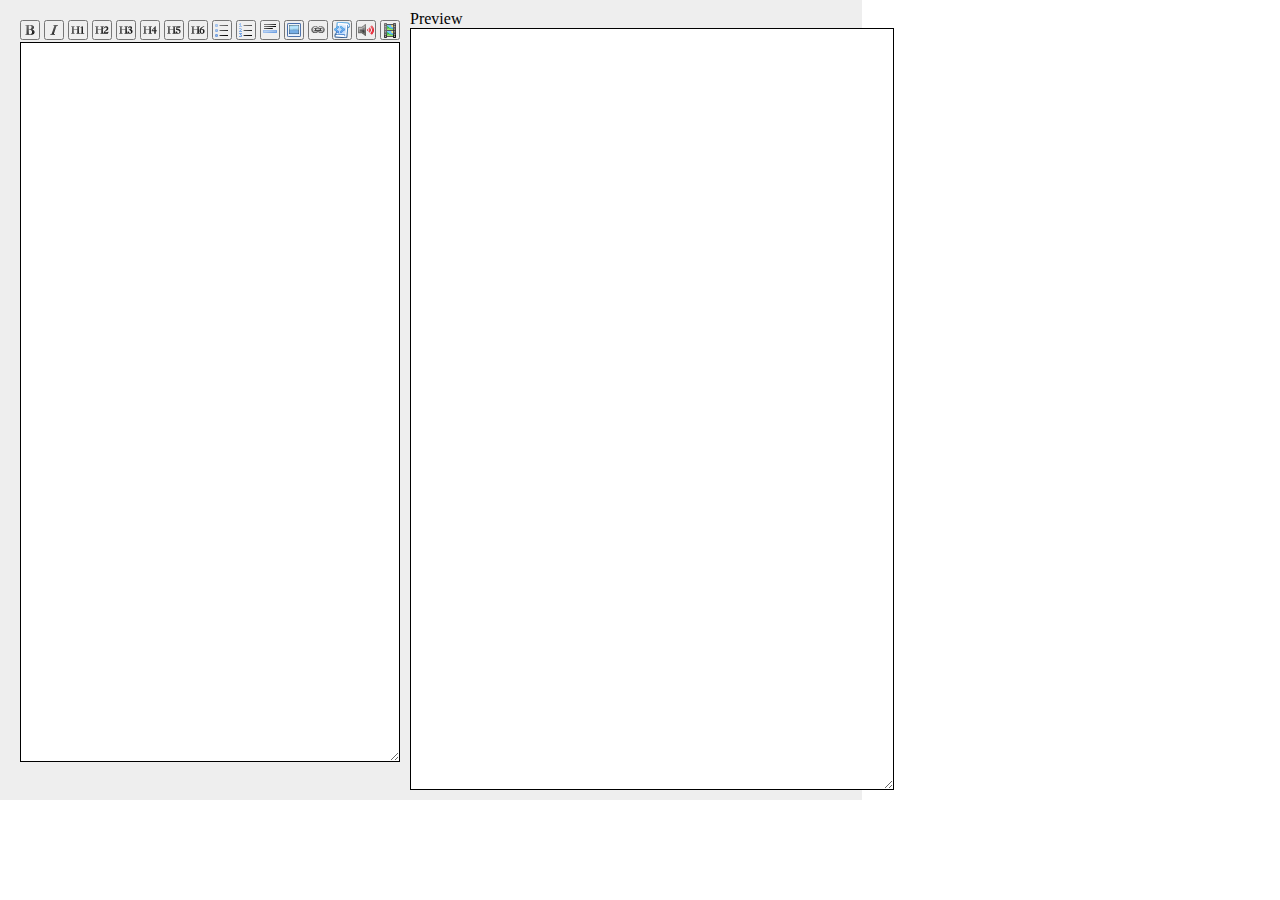
<file: editor.html>
<head>
	<style>
		.editorButton{
            padding:0;
        }
        .editorPreview{
            border:1px solid black;
            background-color: #fff;
            width: 100%;
            max-width: 1000px;
            min-width: 400px;
            height: 80%;
            overflow-y: scroll;
            resize:both;
            font-family: sans-serif;
            padding:20px;
        }
        .editorContainer{
            background-color: #eee;
            padding:10px;
            display: block;
            clear: both;
        }
        .editor{
            padding:10px;
        }
        .editorTextArea{
            border:1px solid black;
            width:100%;
            height:80%;
        }
	</style>
    <script src="jquery-2.1.0.min.js"></script>
    <script src="markdownParser.js"></script>
    <script>
        $(document).ready(function()
        {
            //alert('lol');
            editorPreview();
            enableTab('editorTextArea');
        });
        function editorDoLivePreview()
        {
            var node = $('.editorPreview');
            node.html(markdownToHTML($('.editorTextArea').val()));
        }
        function editorLatentPreview()
        {
            editorDoLivePreview();
        }
        function editorPreview()
        {
            editorDoLivePreview();
        }

        function enableTab(e) { //http://jsfiddle.net/2wAzx/13/

            if (e.keyCode === 9) {
                // get caret position/selection
                var val = this.value,
                        start = this.selectionStart,
                        end = this.selectionEnd;

                // set textarea value to: text before caret + tab + text after caret
                this.value = val.substring(0, start) + '\t' + val.substring(end);

                // put caret at right position again
                this.selectionStart = this.selectionEnd = start + 1;

                // prevent the focus lose
                return false;
            }
        }
    </script>
</head>
<body style="padding:0;margin:0;">
    <div class="editorContainer" style="float:left">
        <div class="editor" style="float:left">
            <div class="editorToolbar">
                <button class="editorButton"><img src="icons/text_bold.png"></button>
                <button class="editorButton"><img src="icons/text_italic.png"></button>
                <button class="editorButton"><img src="icons/text_heading_1.png"></button>
                <button class="editorButton"><img src="icons/text_heading_2.png"></button>
                <button class="editorButton"><img src="icons/text_heading_3.png"></button>
                <button class="editorButton"><img src="icons/text_heading_4.png"></button>
                <button class="editorButton"><img src="icons/text_heading_5.png"></button>
                <button class="editorButton"><img src="icons/text_heading_6.png"></button>
                <button class="editorButton"><img src="icons/text_list_bullets.png"></button>
                <button class="editorButton"><img src="icons/text_list_numbers.png"></button>
                <button class="editorButton"><img src="icons/text_horizontalrule.png"></button>
                <button class="editorButton"><img src="icons/image.png"></button>
                <button class="editorButton"><img src="icons/link.png"></button>
                <button class="editorButton"><img src="icons/script_code.png"></button>
                <button class="editorButton"><img src="icons/sound.png"></button>
                <button class="editorButton"><img src="icons/film.png"></button>
            </div>
            <div class="editorBody">
                <textarea class="editorTextArea"
                          onchange="editorPreview()"
                          oninput="editorLatentPreview()"
                          onkeydown="enableTab(event)">
                </textarea>
            </div>
        </div>
        <div style="float:left;">
            Preview
            <div class="editorPreview">
            </div>
        </div>
    </div>
</body>
</file>
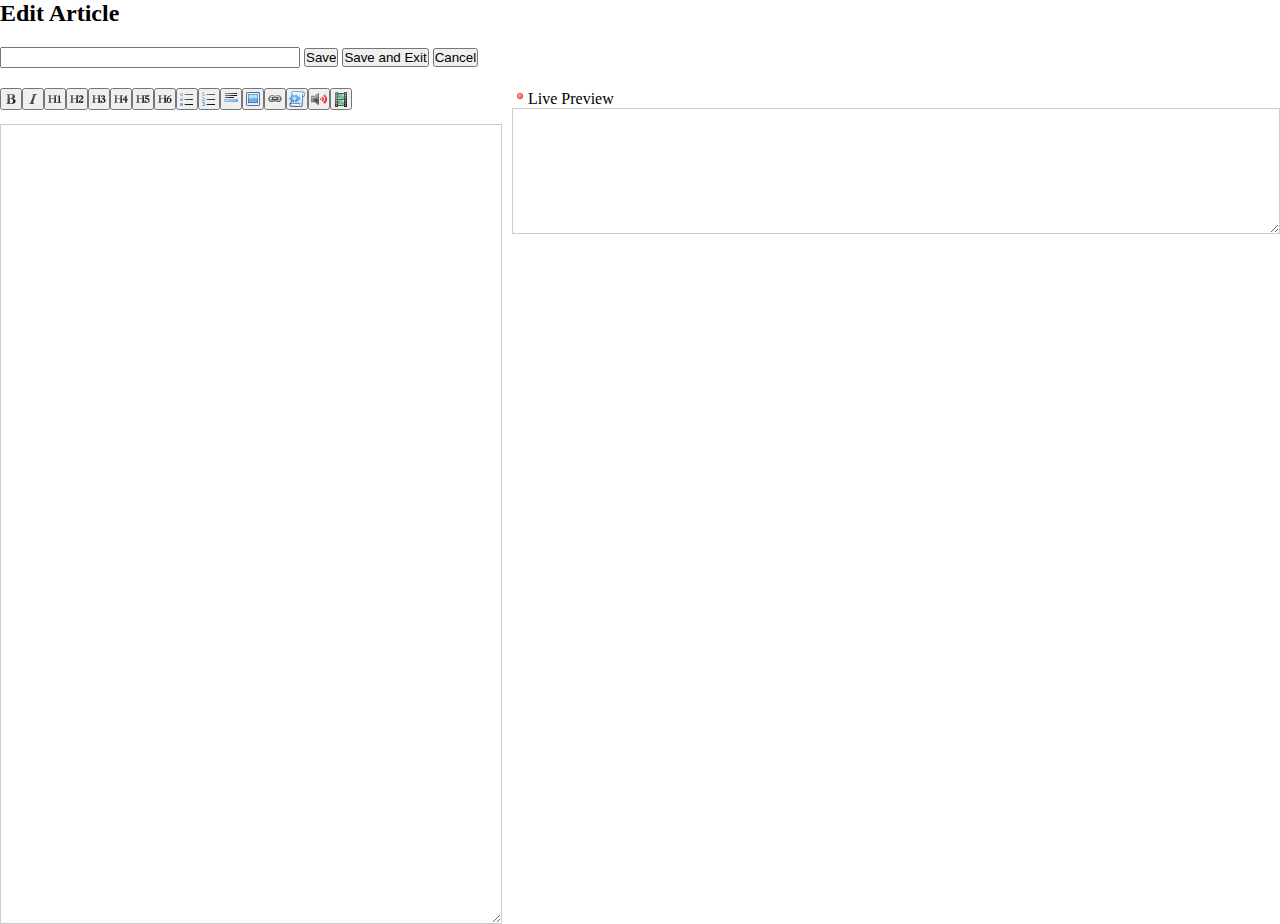
<file: editor2.html>
<head>
    <link rel="shortcut icon" href="favicon.png">
	<style>
		.editorButton{
            padding:0;
        }
        .editorPreview{
            border:1px solid #ccc;
            background-color: #fff;
            overflow-y: scroll;
            resize:both;
            font-family: sans-serif;
            padding:20px;
        }
        .editorContainer{
            width: 100%;
        }
        .editor{
            width: 40%;
        }
        .editorRightPanel{
            width: 60%;
        }
        .editorTextArea{
            border:1px solid #ccc;
            width: 98%;
            height: 800px;
            font-family: monospace;
        }
        .editorToolbar{
            word-spacing: -4px;
            line-height: 24px;;
        }
        .editorToolbarButton{
            padding:1px;
        }
	</style>
    <script src="jquery-2.1.0.min.js"></script>
    <script src="devcms.js"></script>
    <script>
        $(document).ready(function()
        {
            //alert('lol');
            editorPreview();
            enableTab('editorTextArea');
        });
        function editorDoLivePreview()
        {
            var node = $('.editorPreview');
            node.html(markdownToHTML($('.editorTextArea').val()));
        }
        function editorLatentPreview()
        {
            editorDoLivePreview();
        }
        function editorPreview()
        {
            editorDoLivePreview();
        }

        function enableTab(e) { //http://jsfiddle.net/2wAzx/13/

            if (e.keyCode === 9) {
                // get caret position/selection
                var val = this.value,
                        start = this.selectionStart,
                        end = this.selectionEnd;

                // set textarea value to: text before caret + tab + text after caret
                this.value = val.substring(0, start) + '\t' + val.substring(end);

                // put caret at right position again
                this.selectionStart = this.selectionEnd = start + 1;

                // prevent the focus lose
                return false;
            }
        }
    </script>
</head>
<body style="padding:0;margin:0;">
    <div class="articleCommand" style="margin-bottom: 20px;">
        <h2>Edit Article</h2>
        <input type="text" class="editorArticleTitle" style="width:300px">
        <button class="editorButton save">Save</button>
        <button class="editorButton saveAndExit">Save and Exit</button>
        <button class="editorButton cancel">Cancel</button>
    </div>
    <div class="editorContainer" >
        <div class="editor" style="float:left">
            <div class="editorToolbar" style="margin-bottom:10px">
                <button class="editorToolbarButton" onclick="editorFormat($('textarea')[0],'**','Bold','** ')"><img src="icons/text_bold.png"></button>
                <button class="editorToolbarButton" onclick="editorFormat($('textarea')[0],'*','Italic','* ')"><img src="icons/text_italic.png"></button>
                <button class="editorToolbarButton" onclick="editorFormat($('textarea')[0],'#','Heading 1','# ')"><img src="icons/text_heading_1.png"></button>
                <button class="editorToolbarButton" onclick="editorFormat($('textarea')[0],'##','Heading 2','## ')"><img src="icons/text_heading_2.png"></button>
                <button class="editorToolbarButton" onclick="editorFormat($('textarea')[0],'###','Heading 3','### ','')"><img src="icons/text_heading_3.png"></button>
                <button class="editorToolbarButton" onclick="editorFormat($('textarea')[0],'####','Heading 4','#### ','')"><img src="icons/text_heading_4.png"></button>
                <button class="editorToolbarButton" onclick="editorFormat($('textarea')[0],'#####','Heading 5','##### ','')"><img src="icons/text_heading_5.png"></button>
                <button class="editorToolbarButton" onclick="editorFormat($('textarea')[0],'######','Heading 6','###### ')"><img src="icons/text_heading_6.png"></button>
                <button class="editorToolbarButton" onclick="editorFormat($('textarea')[0],'- ','List Item','\n')"><img src="icons/text_list_bullets.png"></button>
                <button class="editorToolbarButton" onclick="editorFormat($('textarea')[0],'1. ','List Item','\n')"><img src="icons/text_list_numbers.png"></button>
                <button class="editorToolbarButton" onclick="editorFormat($('textarea')[0],'------','','\n')"><img src="icons/text_horizontalrule.png"></button>
                <button class="editorToolbarButton" onclick="editorFormat($('textarea')[0],'![](','picture.jpg',') ')"><img src="icons/image.png"></button>
                <button class="editorToolbarButton" onclick="editorFormat($('textarea')[0],'[link](','http://www.google.com',') ')"><img src="icons/link.png"></button>
                <button class="editorToolbarButton" onclick="editorFormat($('textarea')[0],'    ','int main()','\n')"><img src="icons/script_code.png"></button>
                <button class="editorToolbarButton" onclick="editorFormat($('textarea')[0],'![](','music.mp3',') ')"><img src="icons/sound.png"></button>
                <button class="editorToolbarButton" onclick="editorFormat($('textarea')[0],'![](','video.mp4',') ')"><img src="icons/film.png"></button>
            </div>
            <div class="editorBody">
                <textarea class="editorTextArea" id="editorTextArea"
                          onchange="editorPreview()"
                          oninput="editorLatentPreview()"
                          onkeydown="enableTab(event)">
                </textarea>
            </div>
        </div>
        <div class='editorRightPanel' style="float:left;">
            <img src="icons/bullet_red.png">Live Preview
            <div class="editorPreview">
            </div>
        </div>
    </div>
</body>
</file>
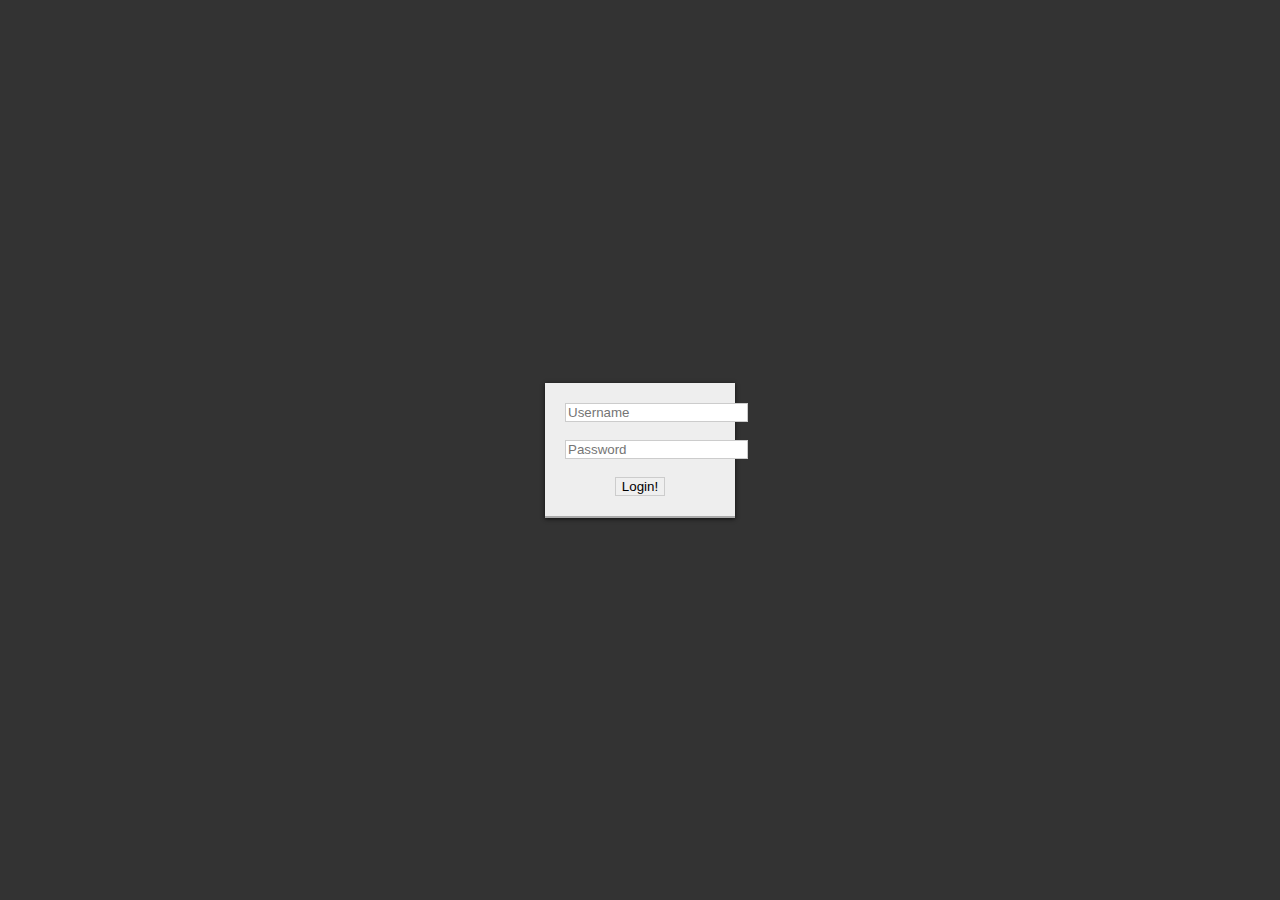
<file: login.html>
<!DOCTYPE html>
<html style="height:100%;width:100%;margin:0;padding:0;">
<head>
    <link rel="shortcut icon" href="favicon.png">
    <title>nanoCMS - login</title>
    <style>

        button{
            border:1px solid #ccc;
        }
        input{
            border:1px solid #ccc;
        }
    </style>
</head>
<body style="width:100%;height:100%;background-color:#333;padding:0;margin:0;">
    <table style="height:100%; width:100%">
        <tr><td>
    <div style="background-color:#eee;margin:auto;width:150px;padding:20px;box-shadow: 0px 1px 4px #111;border-bottom:2px solid #aaa;text-align: center">

         <form  action="login.php" method="post">
            <input type='text' name='username' placeholder="Username"></br> </br>
            <input type='password' name='password' placeholder="Password"></br>   </br>
            <input type='submit' value="Login!">
         </form>
    </div>
        </td></tr>  </table>
</body>
</html>
</file>
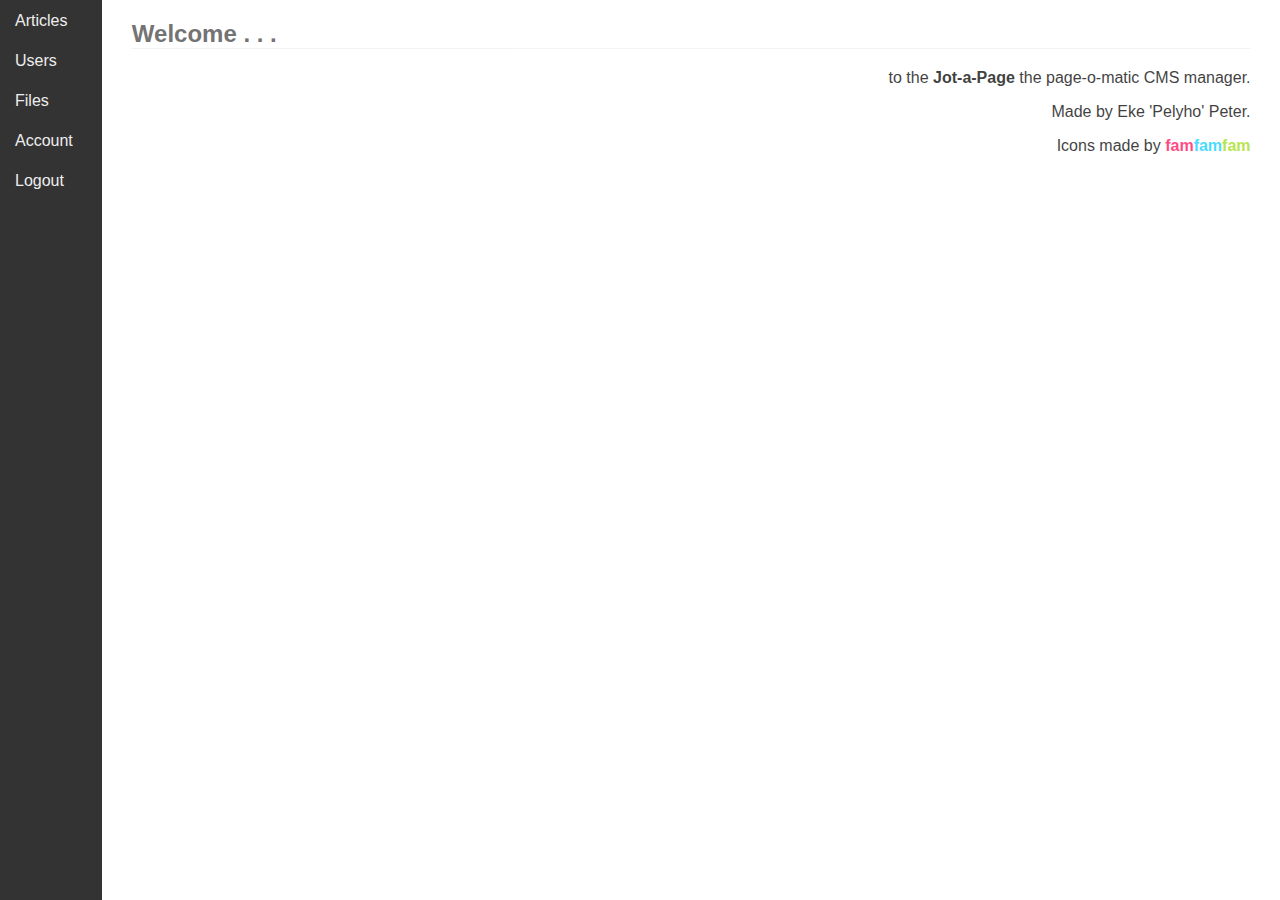
<file: manager.html>
<!DOCTYPE html>
<html style="width:100%;height:100%">
<head>
    <title>nanoCMS - manager</title>
    <link rel="shortcut icon" href="favicon.png">
    <script src='jquery-2.1.0.min.js'></script>
    <script src='devcms.js'></script>
    <style>
        body{
            font-family: 'Verdana',sans-serif;
        }
        .sidebar{
            background-color:#333;
            color:#eee;
            float:left;
            height:100%;
            width:8%;

        }
        .sidebarList{
            padding:0;
            margin:0;
            list-style-type:none;
        }
        .sidebarItem{
            font-family: 'Verdana',sans-serif;
            font-weight: lighter;
            font-size: 16px;
            padding:10px;
            padding-left: 15px;
            padding-right:15px;
            margin-top: 2px;
            margin-bottom: 2px;
            border-right:2px solid #333;
			-webkit-touch-callout: none;
			-webkit-user-select: none;
			-khtml-user-select: none;
			-moz-user-select: none;
			-ms-user-select: none;
			user-select: none;

        }
		.sidebarItemUnselected:hover{
			cursor: default;
			text-shadow: 0px 0px 2px #fff;

            background-color:#383838;
		}
        .sidebarItemSelected{
            border-right: 2px solid #fff;

            color:#ccc;
            background-color:#2c2c2c;
        }
        table{
            border-collapse: collapse;
            width:100%;
        }
        td{
            border: 1px solid #ccc;
            padding:2px;
        }
        button{
            border:1px solid #ccc;
        }
        input{
            border:1px solid #ccc;
        }
        .noborder{
            border:0px none;
            background-color: inherit;
        }
        .rightPanel{
            overflow:scroll;
            height:100%;
            width:92%;
        }
        .content{
            width:95%;
            margin:auto;
        }
        tr:first-child{
            background-color: #f0f0f0;
        }
        tr:nth-child(2n+3){
            background-color: #f8f8f8;
        }
        tr:nth-child(2n+2){
            background-color: #fcfcfc;
        }
        pre{
            background-color: #f8f8f8;
            border:1px solid #ccc;
            width:100%;
        }
        blockquote{
            border-left:4px solid #ccc;
            padding-left: 40px;
            margin: 0px;
        }
        hr{
            border:none;
            border-top:1px solid #ccc;
        }
        li{
            text-decoration-color: #ccc;
        }

        h1, h2, h3, h4, h5, h6{
            color: #444;
        }
        h2{
            border-bottom: 1px solid #f0f0f0;
        }
        a, a:hover, a:visited, a:active{
            text-decoration: none;
            color : #04a;
        }
    </style>
    <script>
        $(document).ready(function(){
            $(".sidebarItem").click(function()
            {
                $(".sidebarItem").attr('class','sidebarItem sidebarItemUnselected')
                $(this).attr('class',"sidebarItem sidebarItemSelected");
            });
            $(".content").hide().fadeIn(1000);
        });
    </script>
</head>
<body style="width:100%;height:100%;padding:0;margin:0">
    <div class='sidebar' style='display:table-cell;display: inline-block'>
        <ul class='sidebarList'>
            <li class='sidebarItem sidebarItemUnselected' onclick='menuArticles()'>Articles</li>
            <li class='sidebarItem sidebarItemUnselected' onclick='menuUsers()'>Users</li>
            <li class='sidebarItem sidebarItemUnselected' onclick='menuFiles()'>Files</li>
            <li class='sidebarItem sidebarItemUnselected' onclick='menuAccount()'>Account</li>
            <li class='sidebarItem sidebarItemUnselected' onclick='menuLogout()'>Logout</li>
        </ul>
    </div>
    <div class='rightPanel'>
        <div class='content'>
            <h2>Welcome . . . </h2>
            <span style="text-align: right;"><p>to the <strong>Jot-a-Page</strong> the page-o-matic CMS manager.</p>
            <p>Made by Eke 'Pelyho' Peter.</p>
            <p>Icons made by
                <strong><span style="color:#FF0B5B">fam</span><span style="color:#0BCEFF">fam</span><span style="color:#A0DC11">fam</span></strong>
            </p> </span>
        </div>
    </div>
</body>
</html>
</file>
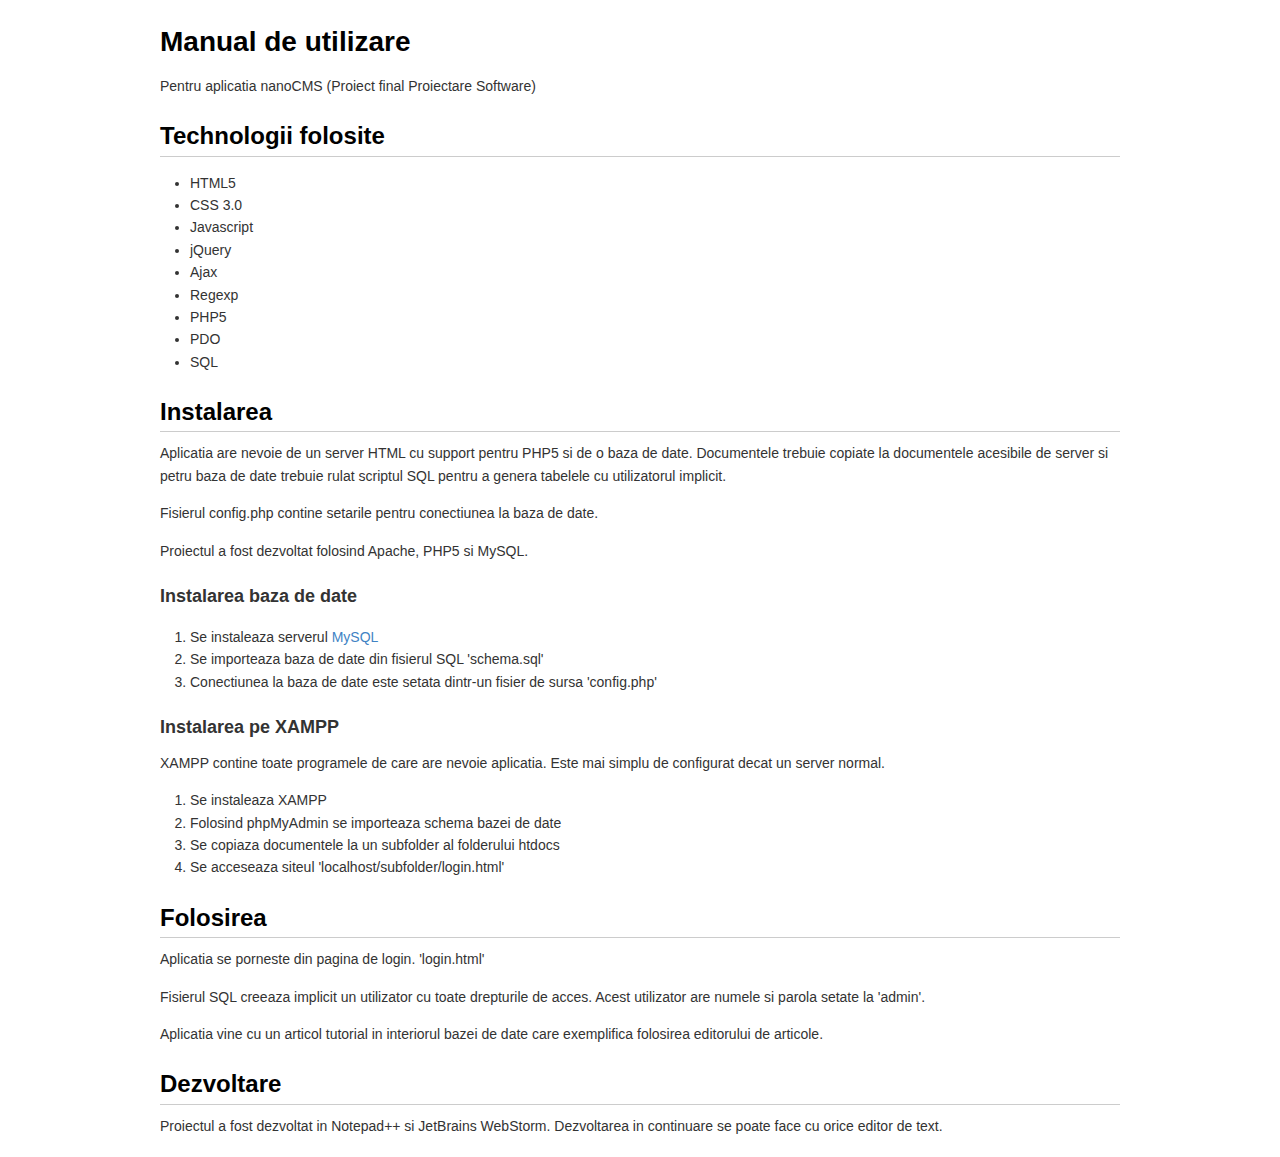
<file: manual_de_utilizare.html>
<!DOCTYPE html PUBLIC "-//W3C//DTD XHTML 1.0 Transitional//EN" "http://www.w3.org/TR/xhtml1/DTD/xhtml1-transitional.dtd">
<html xmlns="http://www.w3.org/1999/xhtml" xml:lang="en" lang="en">
<head>
<title>manual_de_utilizare</title>
<meta http-equiv="Content-Type" content="text/html; charset=utf-8" />
<style type="text/css">
/* GitHub stylesheet for MarkdownPad (http://markdownpad.com) */
/* Author: Nicolas Hery - http://nicolashery.com */
/* Version: b13fe65ca28d2e568c6ed5d7f06581183df8f2ff */
/* Source: https://github.com/nicolahery/markdownpad-github */

/* RESET
=============================================================================*/

html, body, div, span, applet, object, iframe, h1, h2, h3, h4, h5, h6, p, blockquote, pre, a, abbr, acronym, address, big, cite, code, del, dfn, em, img, ins, kbd, q, s, samp, small, strike, strong, sub, sup, tt, var, b, u, i, center, dl, dt, dd, ol, ul, li, fieldset, form, label, legend, table, caption, tbody, tfoot, thead, tr, th, td, article, aside, canvas, details, embed, figure, figcaption, footer, header, hgroup, menu, nav, output, ruby, section, summary, time, mark, audio, video {
  margin: 0;
  padding: 0;
  border: 0;
}

/* BODY
=============================================================================*/

body {
  font-family: Helvetica, arial, freesans, clean, sans-serif;
  font-size: 14px;
  line-height: 1.6;
  color: #333;
  background-color: #fff;
  padding: 20px;
  max-width: 960px;
  margin: 0 auto;
}

body>*:first-child {
  margin-top: 0 !important;
}

body>*:last-child {
  margin-bottom: 0 !important;
}

/* BLOCKS
=============================================================================*/

p, blockquote, ul, ol, dl, table, pre {
  margin: 15px 0;
}

/* HEADERS
=============================================================================*/

h1, h2, h3, h4, h5, h6 {
  margin: 20px 0 10px;
  padding: 0;
  font-weight: bold;
  -webkit-font-smoothing: antialiased;
}

h1 tt, h1 code, h2 tt, h2 code, h3 tt, h3 code, h4 tt, h4 code, h5 tt, h5 code, h6 tt, h6 code {
  font-size: inherit;
}

h1 {
  font-size: 28px;
  color: #000;
}

h2 {
  font-size: 24px;
  border-bottom: 1px solid #ccc;
  color: #000;
}

h3 {
  font-size: 18px;
}

h4 {
  font-size: 16px;
}

h5 {
  font-size: 14px;
}

h6 {
  color: #777;
  font-size: 14px;
}

body>h2:first-child, body>h1:first-child, body>h1:first-child+h2, body>h3:first-child, body>h4:first-child, body>h5:first-child, body>h6:first-child {
  margin-top: 0;
  padding-top: 0;
}

a:first-child h1, a:first-child h2, a:first-child h3, a:first-child h4, a:first-child h5, a:first-child h6 {
  margin-top: 0;
  padding-top: 0;
}

h1+p, h2+p, h3+p, h4+p, h5+p, h6+p {
  margin-top: 10px;
}

/* LINKS
=============================================================================*/

a {
  color: #4183C4;
  text-decoration: none;
}

a:hover {
  text-decoration: underline;
}

/* LISTS
=============================================================================*/

ul, ol {
  padding-left: 30px;
}

ul li > :first-child, 
ol li > :first-child, 
ul li ul:first-of-type, 
ol li ol:first-of-type, 
ul li ol:first-of-type, 
ol li ul:first-of-type {
  margin-top: 0px;
}

ul ul, ul ol, ol ol, ol ul {
  margin-bottom: 0;
}

dl {
  padding: 0;
}

dl dt {
  font-size: 14px;
  font-weight: bold;
  font-style: italic;
  padding: 0;
  margin: 15px 0 5px;
}

dl dt:first-child {
  padding: 0;
}

dl dt>:first-child {
  margin-top: 0px;
}

dl dt>:last-child {
  margin-bottom: 0px;
}

dl dd {
  margin: 0 0 15px;
  padding: 0 15px;
}

dl dd>:first-child {
  margin-top: 0px;
}

dl dd>:last-child {
  margin-bottom: 0px;
}

/* CODE
=============================================================================*/

pre, code, tt {
  font-size: 12px;
  font-family: Consolas, "Liberation Mono", Courier, monospace;
}

code, tt {
  margin: 0 0px;
  padding: 0px 0px;
  white-space: nowrap;
  border: 1px solid #eaeaea;
  background-color: #f8f8f8;
  border-radius: 3px;
}

pre>code {
  margin: 0;
  padding: 0;
  white-space: pre;
  border: none;
  background: transparent;
}

pre {
  background-color: #f8f8f8;
  border: 1px solid #ccc;
  font-size: 13px;
  line-height: 19px;
  overflow: auto;
  padding: 6px 10px;
  border-radius: 3px;
}

pre code, pre tt {
  background-color: transparent;
  border: none;
}

kbd {
    -moz-border-bottom-colors: none;
    -moz-border-left-colors: none;
    -moz-border-right-colors: none;
    -moz-border-top-colors: none;
    background-color: #DDDDDD;
    background-image: linear-gradient(#F1F1F1, #DDDDDD);
    background-repeat: repeat-x;
    border-color: #DDDDDD #CCCCCC #CCCCCC #DDDDDD;
    border-image: none;
    border-radius: 2px 2px 2px 2px;
    border-style: solid;
    border-width: 1px;
    font-family: "Helvetica Neue",Helvetica,Arial,sans-serif;
    line-height: 10px;
    padding: 1px 4px;
}

/* QUOTES
=============================================================================*/

blockquote {
  border-left: 4px solid #DDD;
  padding: 0 15px;
  color: #777;
}

blockquote>:first-child {
  margin-top: 0px;
}

blockquote>:last-child {
  margin-bottom: 0px;
}

/* HORIZONTAL RULES
=============================================================================*/

hr {
  clear: both;
  margin: 15px 0;
  height: 0px;
  overflow: hidden;
  border: none;
  background: transparent;
  border-bottom: 4px solid #ddd;
  padding: 0;
}

/* TABLES
=============================================================================*/

table th {
  font-weight: bold;
}

table th, table td {
  border: 1px solid #ccc;
  padding: 6px 13px;
}

table tr {
  border-top: 1px solid #ccc;
  background-color: #fff;
}

table tr:nth-child(2n) {
  background-color: #f8f8f8;
}

/* IMAGES
=============================================================================*/

img {
  max-width: 100%
}
</style>
</head>
<body>
<h1>Manual de utilizare</h1>
<p>Pentru aplicatia nanoCMS (Proiect final Proiectare Software)</p>
<h2>Technologii folosite</h2>
<ul>
<li>HTML5</li>
<li>CSS 3.0</li>
<li>Javascript</li>
<li>jQuery</li>
<li>Ajax</li>
<li>Regexp</li>
<li>PHP5</li>
<li>PDO</li>
<li>SQL</li>
</ul>
<h2>Instalarea</h2>
<p>Aplicatia are nevoie de un server HTML cu support pentru PHP5 si de o baza de date. Documentele trebuie copiate la documentele acesibile de server si petru baza de date trebuie rulat scriptul SQL pentru a genera tabelele cu utilizatorul implicit.</p>
<p>Fisierul config.php contine setarile pentru conectiunea la baza de date.</p>
<p>Proiectul a fost dezvoltat folosind Apache, PHP5 si MySQL.</p>
<h3>Instalarea baza de date</h3>
<ol>
<li>Se instaleaza serverul <a href="http://www.mysql.com/">MySQL</a></li>
<li>Se importeaza baza de date din fisierul SQL 'schema.sql'</li>
<li>Conectiunea la baza de date este setata dintr-un fisier de sursa 'config.php'</li>
</ol>
<h3>Instalarea pe XAMPP</h3>
<p>XAMPP contine toate programele de care are nevoie aplicatia. Este mai simplu de configurat decat un server normal.</p>
<ol>
<li>Se instaleaza XAMPP</li>
<li>Folosind phpMyAdmin se importeaza schema bazei de date</li>
<li>Se copiaza documentele la un subfolder al folderului htdocs</li>
<li>Se acceseaza siteul 'localhost/subfolder/login.html'</li>
</ol>
<h2>Folosirea</h2>
<p>Aplicatia se porneste din pagina de login. 'login.html'</p>
<p>Fisierul SQL creeaza implicit un utilizator cu toate drepturile de acces. Acest utilizator are numele si parola setate la 'admin'.</p>
<p>Aplicatia vine cu un articol tutorial in interiorul bazei de date care exemplifica folosirea editorului de articole.</p>
<h2>Dezvoltare</h2>
<p>Proiectul a fost dezvoltat in Notepad++ si JetBrains WebStorm. Dezvoltarea in continuare se poate face cu orice editor de text.</p>

</body>
</html>
<!-- This document was created with MarkdownPad, the Markdown editor for Windows (http://markdownpad.com) -->
</file>
